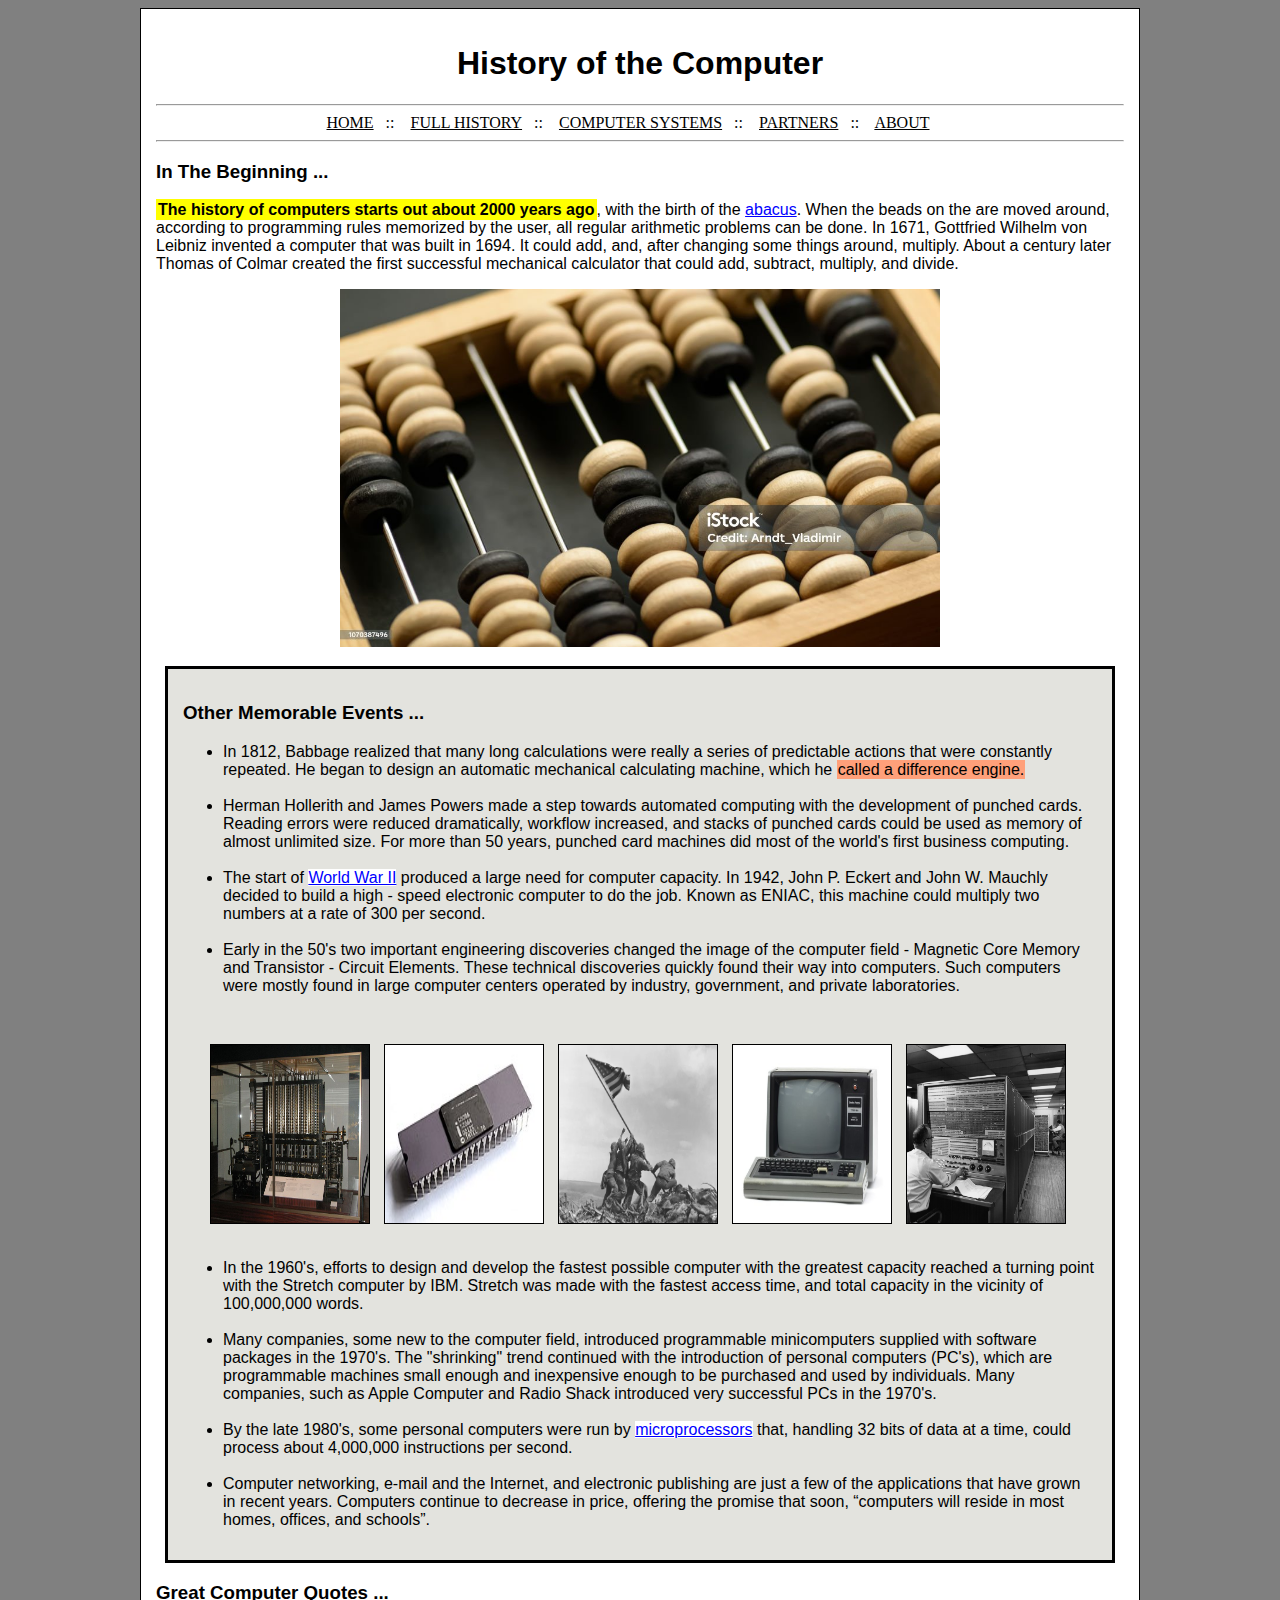
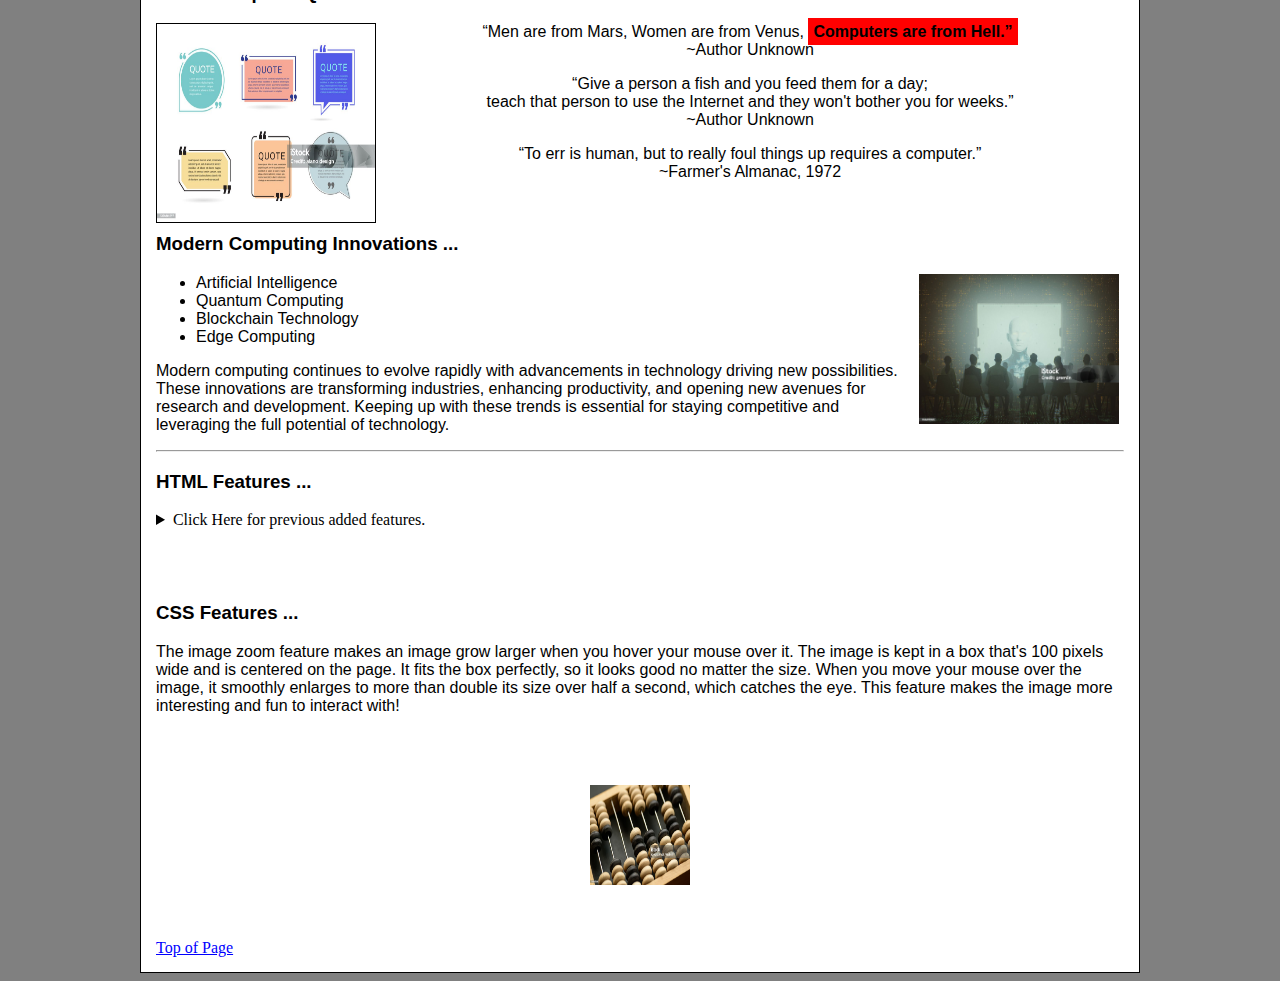
<file: Web QAP 2/index.html>
<!DOCTYPE html>
<html lang="en">
<head>
    <meta charset="UTF-8">
    <meta name="viewport" content="width=device-width, initial-scale=1.0">
    <title>Web Assignment Number 2</title>
    <!--
    Dev: Justin Greenslade
    Class: Web design SD 13
    Date: Sept 27 - Oct 06
       -->
<link rel = "stylesheet" href = "IndexStyle.css" >
</head>
<body>
    <div id = "top"></div>
    <div class = "mainbox">
    <header>
        <center>
            <h1>History of the Computer</h1>
        </center>
    </header>

    <nav>
        <hr />
        <center>
          <a href = "index.html">HOME</a>&nbsp;&nbsp;&nbsp;::&nbsp;&nbsp;&nbsp;
          <a href = "Nav Pages/FULLHISTORY.html">FULL HISTORY</a>&nbsp;&nbsp;&nbsp;::&nbsp;&nbsp;&nbsp;
          <a href = "Nav Pages/COMPUTERSYSTEMS.html">COMPUTER SYSTEMS</a>&nbsp;&nbsp;&nbsp;::&nbsp;&nbsp;&nbsp;
          <a href = "Nav Pages/PARTNERS.html">PARTNERS</a>&nbsp;&nbsp;&nbsp;::&nbsp;&nbsp;&nbsp;
          <a href = "Nav Pages/ABOUT.html">ABOUT</a>&nbsp;&nbsp;&nbsp;&nbsp;&nbsp;&nbsp;
        </center>
        <hr />
    </nav>

    <main>
        <section>
            <h3>In The Beginning ...</h3>
            <p>
                <span class = "highlight">The history of computers starts out about 2000 years ago</span>, with the birth of the 
                <a href = "https://www.ecb.torontomu.ca/~elf/abacus/history.html"target = "_blank">abacus</a>. When the beads
                on the  are moved around, according to programming rules memorized by the user, all regular
                arithmetic problems can be done. In 1671, Gottfried Wilhelm von Leibniz invented a computer that was
                built in 1694. It could add, and, after changing some things around, multiply. About a century later
                Thomas of Colmar created the first successful mechanical calculator that could add, subtract, multiply,
                and divide.
            </p>
            <center>
                <img src = "Images/istockphoto-1070387496-1024x1024.jpg" alt = "An Abacus" 
                width="600px"
                />
            </center>
    </section>

    <section class = "onesection">
        <h3>Other Memorable Events ...</h3>
            <ul>
                <li>In 1812, Babbage realized that many long calculations were really a series of predictable actions
                    that were constantly repeated. He began to design an automatic mechanical calculating machine,
                    which he <span class = "note">called a difference engine.</span></li>
                    <br />
                <li>Herman Hollerith and James Powers made a step towards automated computing with the
                    development of punched cards. Reading errors were reduced dramatically, workflow increased,
                    and stacks of punched cards could be used as memory of almost unlimited size. For more than 50
                    years, punched card machines did most of the world's first business computing.</li>
                    <br />
                <li>The start of <a href = "https://www.history.com/topics/world-war-ii"target = "_blank">World War II</a>
                     produced a large need for computer capacity. In 1942, John P. Eckert
                    and John W. Mauchly decided to build a high - speed electronic computer to do the job. Known
                    as ENIAC, this machine could multiply two numbers at a rate of 300 per second.</li>
                    <br />
                <li>Early in the 50's two important engineering discoveries changed the image of the computer field
                    - Magnetic Core Memory and Transistor - Circuit Elements. These technical discoveries quickly
                    found their way into computers. Such computers were mostly found in large computer centers
                    operated by industry, government, and private laboratories.</li>
            </ul>
        
        </br>

        <div class = "imgbox">
            <img src = "Images/image1.jpg" alt = "A Babbage" 
            width = "160px"
            height = "180px"
            hspace = "5px"/>
            <img src = "Images/image7.jpg" alt = "A Microprocessor" 
            width = "160px"
            height = "180px"
            hspace = "5px"/>
            <img src = "Images/image3.jpg.webp" alt = "World war 2" 
            width = "160px"
            height = "180px"
            hspace = "5px"/>
            <img src = "Images/image6.jpg" alt = "1970s Pc" 
            width = "160px"
            height = "180px"
            hspace = "5px"/>
            <img src = "Images/image5.jpeg" alt = "The Stretch Computer" 
            width = "160px"
            height = "180px"
            hspace = "5px"/>
        </div>

    
    <ul>
        <li>In the 1960's, efforts to design and develop the fastest possible computer with the greatest
            capacity reached a turning point with the Stretch computer by IBM. Stretch was made with the
            fastest access time, and total capacity in the vicinity of 100,000,000 words.</li>
            <br />
        <li>Many companies, some new to the computer field, introduced programmable minicomputers
            supplied with software packages in the 1970's. The "shrinking" trend continued with the
            introduction of personal computers (PC's), which are programmable machines small enough and
            inexpensive enough to be purchased and used by individuals. Many companies, such as Apple
            Computer and Radio Shack introduced very successful PCs in the 1970's.</li>
            <br />
        <li>By the late 1980's, some personal computers were run by 
            <a href = "https://www.ibm.com/think/topics/microprocessor"target = "_blank">microprocessors</a> that, handling 32 bits
            of data at a time, could process about 4,000,000 instructions per second.</li>
            <br />
        <li>Computer networking, e-mail and the Internet, and electronic publishing are just a few of the
            applications that have grown in recent years. Computers continue to decrease in price, offering
            the promise that soon, “computers will reside in most homes, offices, and schools”.</li>
    </ul>
    </section>

    <section>
        <h3>
            Great Computer Quotes ...
        </h3>
        <center>
            <p><img 
                src = "Images/istockphoto-1354801697-1024x1024.jpg" alt = "Quotes img" 
                width = "220px"
                height = "200px"
                border = "1px"
                align = "left"
                />

                “Men are from Mars, Women are from Venus, <span class = "warning">Computers are from Hell.”</span><br />
                ~Author Unknown</p>

            <p>“Give a person a fish and you feed them for a day;<br />
                teach that person to use the Internet and they won't bother you for weeks.”<br />
                ~Author Unknown</p>

            <p>“To err is human, but to really foul things up requires a computer.”<br />
                ~Farmer's Almanac, 1972
            </p>
        </center>
    </section>
<br/>
    <section>
         <h3>Modern Computing Innovations ...</h3>

            <ul ><img src = "Images/istockphoto-1166695965-1024x1024.jpg" alt = "Ai Presentation" 
                width = "200px"
                height = "150px"
                hspace = "5px"
                align = "right"/>
                <li>Artificial Intelligence</li>
                <li>Quantum Computing</li>
                <li>Blockchain Technology</li>
                <li>Edge Computing</li>
            </ul>
            
            <p>
                Modern computing continues to evolve rapidly with advancements in technology 
                driving new possibilities. These innovations are transforming industries, 
                enhancing productivity, and opening new avenues for research and development.
                    Keeping up with these trends is essential for staying competitive and leveraging
                    the full potential of technology.
            </p>
        </section>

    <hr />

   <h3> HTML Features ...</h3>
   
   <details>
    <summary>Click Here for previous added features.</summary>
    </br>
    My first html feature of choice was "Details and Summary". The details tag creates a widget from which users can obtain additional 
    information. Inside it, the summary tag provides a clickable heading that toggles the visibility of the content within the
    details element. When the summary is clicked, it expands or collapses to show or hide the additional text on content places
    inside. 
    </details>

</br></br></br>

    <h3> CSS Features ...</h3>

    <p>The image zoom feature makes an image grow larger when you hover your mouse over it. The image is kept in a box that's 100 pixels
         wide and is centered on the page. It fits the box perfectly, so it looks good no matter the size. When you move your mouse over 
         the image, it smoothly enlarges to more than double its size over half a second, which catches the eye.
         This feature makes the image more interesting and fun to interact with!
    </p>

</br></br></br>

   <!--newfeature"-->
    <div class = "imagebox">
        <img src = "Images/istockphoto-1070387496-1024x1024.jpg" alt = "Abacus" 
        width = "100px"
        height = "100px"/>
    </div>

</br></br></br>
      

</main>

     <footer>

     </footer>

     <a href = "#top">Top of Page</a>
    </div>

</body>

</html>
</file>
<file: Web QAP 2/IndexStyle.css>
* {
    box-sizing: border-box;
}

body {
    background-color: grey;
}

.mainbox {
    width: 1000px;
    border:  1px solid black;
    background-color: white;
    padding: 15px;
    margin: auto;
    text-align: left;
}

h1,h3 {
    color: black;
    font-family: Helvetica, sans-serif, Arial;
}

p {
    color: black;
    font-family: Arial, Helvetica, sans-serif;
}

li {
    color: black;
    font-family: Arial, Helvetica, sans-serif;
}

nav a:link {
    color: black;
    background-color: white;
}

nav a:visited {
    color: black;
    background-color: white;
}

nav a:hover {
    color: white;
    background-color: black;
}

.highlight {
    background-color:yellow;
    font-weight: 700;
    padding: 2px;
}

.note {
    background-color: lightsalmon;
    padding: 1px;
}

.warning {
    background-color: red;
    font-weight: 700;
    padding: 5px;
}

.onesection {
    width: 950px;
    border: solid black;
    background-color: rgba(216, 216, 209, 0.712);
    padding: 15px;
    margin:auto;
    margin-top: 15px;
    text-align: left;
}

a:link {
    color: blue;
    background-color: white;
    text-decoration: underline;
}

a:visited {
    color: blue;
    background-color: white;
    text-decoration: underline;
}

a:hover {
    color: white;
    background-color: blue;
    text-decoration: underline;
}

.imgbox{
    width: 900px;
    padding: 15px;
    margin: auto;
    text-align: left;
}

.imgbox img{
    border: black solid 1px;
}

/*New feature defined below*/
.imagebox {
    width: 100px; /* Set your desired width */
    margin: auto; /* Center the image box */
}

.imagebox img {
    transition: transform 0.5s ease; /* Smooth transition for scaling */
    display: block; /* Ensure the image is treated as a block element */
    width: 100%; /* Makes the image responsive */
}

.imagebox img:hover {
    transform: scale(2.05); /* Scale up the image on hover */
}
</file>
